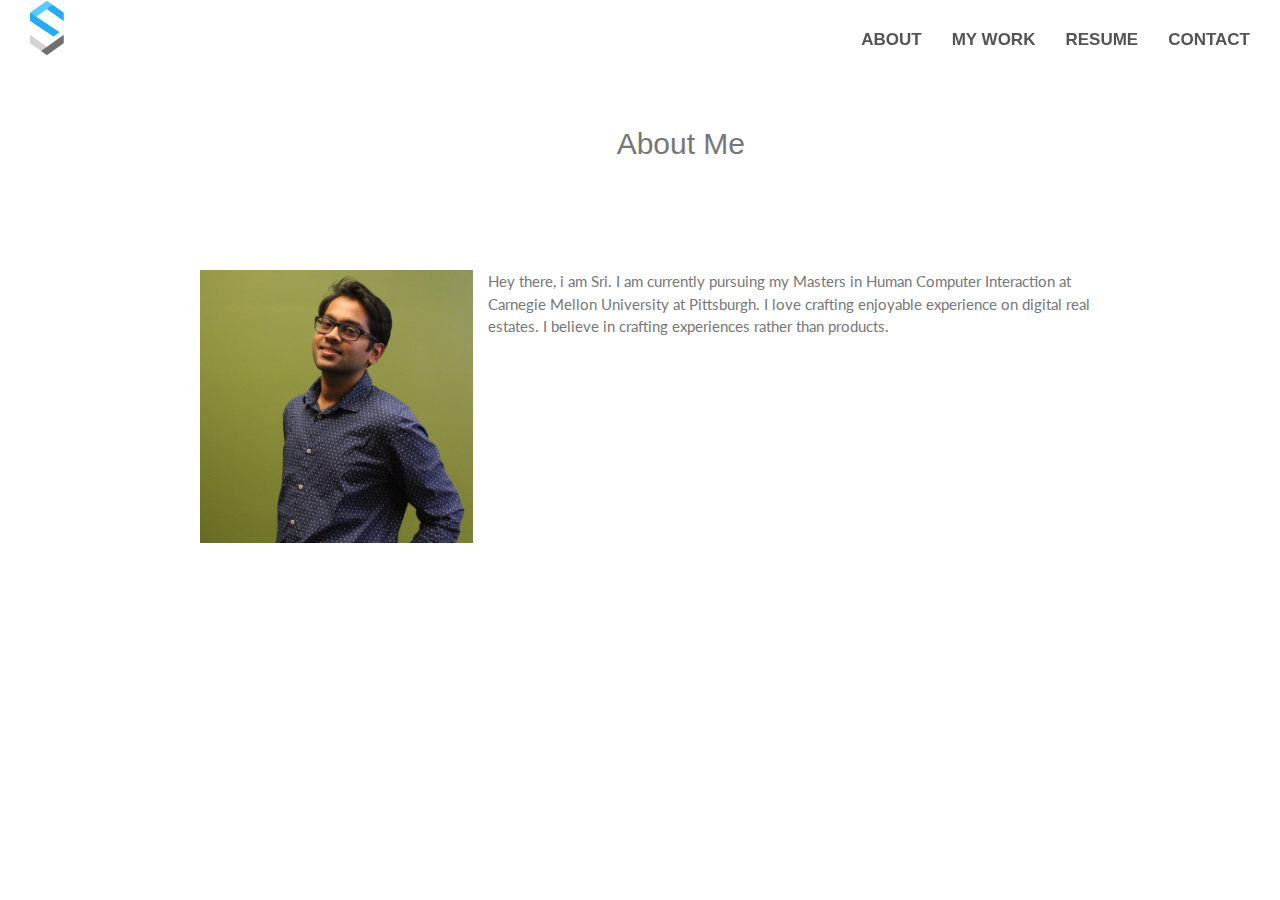
<file: about.html>
<!DOCTYPE html>
<html>
<head>
  <meta charset="utf-8">
  <meta http-equiv="X-UA-Compatible" content="IE=edge">
  <meta name="viewport" content="width=device-width, initial-scale=1">
  <meta name="description" content="">
  <meta name="author" content="">

  <title>Sriram Venkiteswaran</title>
   <link rel="shortcut icon" href="img/logo/favicon.ico" />

  <!-- Bootstrap Core CSS -->
   <link href="css/bootstrap.min copy.css" rel="stylesheet">
  <!-- Custom css -->
   <link href='https://fonts.googleapis.com/css?family=Raleway:700' rel='stylesheet' type='text/css'>
   <link href="https://fonts.googleapis.com/css?family=Lato:300" rel="stylesheet">
   <link rel="stylesheet" href="font-awesome/css/font-awesome.min.css" type="text/css">



   <link rel="stylesheet" href="css/creative.css" type="text/css">
   <link rel="stylesheet" href="css/mynew.css" type="text/css">
   <link rel="stylesheet" href="css/animate.min.css" type="text/css">




</head>
<body id="page-top">
  <nav id="mainNav" class="navbar navbar-default navbar-fixed-top">
      <div class="container-fluid">
          <!-- Brand and toggle get grouped for better mobile display -->
          <div class="navbar-header">
       <button type="button" class="navbar-toggle collapsed" data-toggle="collapse" data-target="#bs-example-navbar-collapse-1">
                  <span class="sr-only">Toggle navigation</span>
                  <!-- <span class="icon-bar"></span>
                  <span class="icon-bar"></span>
                  <span class="icon-bar"></span> -->
              </button>

              <a class="navbar-brand page-scroll "  href="#page-top" >
      <span ><a href="index.html"><img class="navbar-logo" src="img/logo/logo_top.png">

      </span>

      </a>

          </div>

          <!-- Collect the nav links, forms, and other content for toggling -->
          <div class="collapse navbar-collapse" id="bs-example-navbar-collapse-1">
              <ul class="nav navbar-nav navbar-right navbar-brand">
                  <li>
                      <a class="page-scroll" href="#about">ABOUT</a>
                  </li>

                  <li>
                      <a class="page-scroll" href="index.html#portfolio">MY WORK</a>
                  </li>
        <li>
          <a target="_blank" href="SV_Resume.pdf">RESUME</a><span> </span></li>
                  <li>
                      <a class="page-scroll" href="#contact">CONTACT</a>
                  </li>
              </ul>
          </div>
          <!-- /.navbar-collapse -->



      </div>
      <!-- /.container-fluid -->
  </nav>
  <!-- <div class="container">
    <img class="img-about" src="img/me.jpg" >
  </div>

  <div class="row">
       -->

    <!-- <div class="container">
           <div class="row">
      <div class="col-md-2 ">
        <br>
        <br>
        <br>
        <br>

<img class="img-about" src="img/me.jpg" >
</div>
<div class="col-md-2 ">
asiufhausfuasfasfhaoishfiashfashfas
</div>

  </div>
</div> -->
<section id="contact">
    <div class="container">
        <div class="row">

          </div>

          <div class="row">
            <br><h2 class="section-heading" align="center"> &nbsp &nbsp &nbsp &nbsp &nbsp About Me</h2>

            <div class="col-md-4 ">
                  <img class="img-about" src="img/me.jpg">

              </div>

              <div class="text-pad" class="col-md-4 text-center">
                    <p>Hey there, i am Sri. I am currently pursuing my Masters in Human Computer Interaction at Carnegie Mellon University at Pittsburgh.
                    I love crafting enjoyable experience on digital real estates. I believe in crafting experiences rather than products.</p>
                </div>
            </div>


        </div>
    </div>
</section>




</body>
</html>
</file>
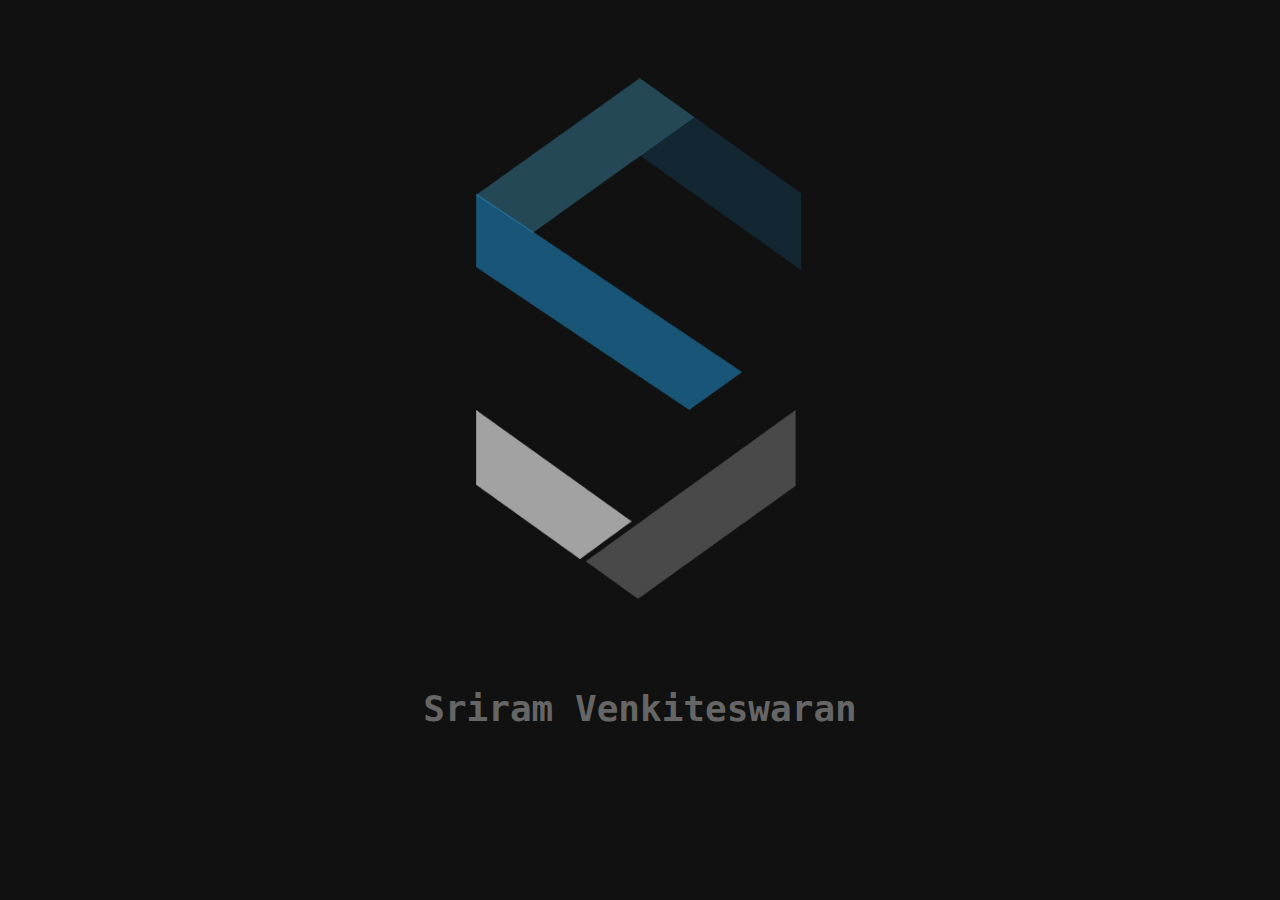
<file: modal1/parallax/test1.html>
<!DOCTYPE html>
<html>
<head>

	<meta charset="utf-8">

	<title>Sriram Venkiteswaran</title>

	<!-- Behavioral Meta Data -->
	<meta name="apple-mobile-web-app-capable" content="yes">
	<meta name="viewport" content="width=device-width, initial-scale=1, maximum-scale=1, user-scalable=no">

	<!-- Styles -->
	<link rel="stylesheet" type="text/css" href="styles/styles.css"/>

</head>
<body>

	<div id="container" class="container">
		<ul id="scene" class="scene">
			<li class="layer" data-depth="0.60"><img src="images/layers1.png"></li>
			<li class="layer" data-depth="0.80"><img src="images/layers2.png"></li>
			<li class="layer" data-depth="1.00"><img src="images/layers3.png"></li>
			<li class="layer" data-depth="0.80"><img src="images/layers4.png"></li>
			<li class="layer" data-depth="0.60"><img src="images/layers5.png"></li>
			<!--<li class="layer" data-depth="0.00"><img src="images/layer6.png"></li>-->
		</ul>
    <div align="center"><h1> Sriram Venkiteswaran</h1>
    </div>
	</div>

	<!-- Scripts -->
	<script src="../deploy/parallax.js"></script>
	<script>

	// Pretty simple huh?
	var scene = document.getElementById('scene');
	var parallax = new Parallax(scene);

	</script>

</body>
</html>
</file>
<file: css/mynew.css>
body, html {
  height: 100%;
  margin: 0;
  font: 400 15px/1.8 "Lato", sans-serif;
  color: #777;
}

.bgimg-1, .bgimg-2, .bgimg-3 {
  position: relative;
  opacity: 1;
  background-attachment: fixed;
  background-position: center;
  background-repeat: no-repeat;
  background-size: cover;

}
.bgimg-1 {
  background-image: url("../img/lander2.png");
  min-height: 100%;
}

.bgimg-2 {
  background-image: url("../img/work.jpg");
  min-height: 400px;
}

.bgimg-3 {
  background-image: url("img_parallax3.jpg");
  min-height: 400px;
}


.caption {
  position: absolute;
  left: 0;
  top: 50%;
  width: 100%;
  text-align: center;
  color: #000;
}

.caption span.border {
  background-color: #111;
  color: #fff;
  padding: 18px;
  font-size: 25px;
  letter-spacing: 10px;
}

.navbar-default .nav > li>a, .navbar-default .nav>li>a:focus {
    color: #545454;
}
.navbar-default.affix {
    background-color: transparent;
}

.navbar-default .nav > li.active>a, .navbar-default .nav>li.active>a:focus {
    color: #45a6dd!important;
    background-color: transparent;
}

.bg-dark {
    color: #fff;
    background-color: transparent;
}

.img-about {
    max-width: 100%;
    height: auto;
    float: left;
    padding-top: 70px;
}
.loader {
	position: fixed;
	left: 0px;
	top: 0px;
	width: 100%;
	height: 100%;
	z-index: 9999;
	background: url('img/loading/logo_anim_1.gif') 50% 50% no-repeat rgb(249,249,249);
}

.text-pad{
padding-top: 100px;

}
</file>
<file: modal1/parallax/styles/styles.css>
.h1{
font-family: Tahoma;
font-size: 40px;
  
}





body {
  font-family: monospace;
  font-size: 18px;
  background: #111;
  color: #666;
  margin: 0;
}

img {
  display: block;
  width: 100%;
}

input[type=checkbox] {
  display: none;
}

label {
  display: inline-block;
  margin-right: 1em;
  padding: 0.4em 0;
  cursor: pointer;
}

button {
  border: 10px solid #00FFAA;
  font-family: monospace;
  position: absolute;
  line-height: 60px;
  text-align: right;
  padding: 0 1.2em;
  background: #444;
  font-size: 24px;
  cursor: pointer;
  display: block;
  outline: none;
  height: 80px;
  width: 80%;
  top: 260px;
  margin: 0;
  left: 10%;
}

button:hover {
  background: #00FFAA;
}

input[type=checkbox] + label:before {
  display: inline-block;
  position: relative;
  background: #444;
  margin-right: 8px;
  content: "";
  height: 16px;
  width: 16px;
  top: 1px;
}

input[type=checkbox]:checked + label:before {
  background: #00FFAA;
}

.container {
  position: relative;
  max-width: 600px;
  margin: 0 auto;
  padding: 5%;
}

.scene {
  padding: 0;
  margin: 0;
}

.fill {
  position: absolute;
  bottom: 5%;
  right: 5%;
  left: 5%;
  top: 5%;
}

.expand-width {
  width: 100%;
}

.border {
  border: 2px dashed #00FFAA;
}

.aspect {
  opacity: 0.2;
}

.layer:nth-child(1) {
  opacity: 0.15;
}
.layer:nth-child(1) button {
  -webkit-transform: rotate(150deg);
}

.layer:nth-child(2) {
  opacity: 0.30;
}
.layer:nth-child(2) button {
  -webkit-transform: rotate(120deg);
}

.layer:nth-child(3) {
  opacity: 0.45;
}
.layer:nth-child(3) button {
  -webkit-transform: rotate(90deg);
}

.layer:nth-child(4) {
  opacity: 0.60;
}
.layer:nth-child(4) button {
  -webkit-transform: rotate(60deg);
}

.layer:nth-child(5) {
  opacity: 0.75;
}
.layer:nth-child(5) button {
  -webkit-transform: rotate(30deg);
}

.layer:nth-child(6) {
  opacity: 0.90;
}
.layer:nth-child(6) button {
}
</file>
<file: css/creative.css>
/*!
 * Start Bootstrap - Creative Bootstrap Theme (http://startbootstrap.com)
 * Code licensed under the Apache License v2.0.
 * For details, see http://www.apache.org/licenses/LICENSE-2.0.
 */

html,
body {
    width: 100%;
    height: 100%;
}

body {
    font-family: Merriweather,'Helvetica Neue',Arial,sans-serif;
}

@font-face {
    font-family: 'Lato', sans-serif;
}

.fa .fa-angle-down{
  color: white;
}

hr {
    max-width: 50px;
    border-color: #25aaf4;
    border-width: 3px;
}

hr.light {
    border-color: #fff;
}

a {
    color: #25aaf4;
    -webkit-transition: all .35s;
    -moz-transition: all .35s;
    transition: all .35s;
}

a:hover,
a:focus {
    color: #eb3812;
}


h2,
h3,
h4,
h5,
h6 {
    font-family: 'Open Sans','Helvetica Neue',Arial,sans-serif;

}

h1 {

    font-size: 200%;
    font-family: "lato";
    margin-top: 0px;
    margin-bottom: 0px;


}

.h3-color{
	font-family: 'Open Sans','Helvetica Neue',Arial,sans-serif;
	color: #25aaf4;

}

p {
    margin-bottom: 20px;
    font-size: 15px;
    line-height: 1.5;
}


.bg-primary {
    background-color: #25aaf4;
}

.bg-dark {
    color: #fff;
    background-color: #333333;
}

h1 .h1color{
    color:#57FFC7;
}

.text-faded {
    color: rgba(255,255,255,.7);
}

section {
    padding: 100px 0;
}

aside {
    padding: 50px 0;
}

.no-padding {
    padding: 0;
}

.parallax-window {
    min-height: 400px;
    background: transparent;
}

.navbar-default {
    border-color: rgba(34,34,34,.05);
    font-family: 'Open Sans','Helvetica Neue',Arial,sans-serif;
    background-color: #fff;
    -webkit-transition: all .35s;
    -moz-transition: all .35s;
    transition: all .35s;

}

.navbar-default .navbar-header .navbar-brand {
    text-transform: uppercase;
    font-family: 'Open Sans','Helvetica Neue',Arial,sans-serif;
    font-weight: 700;
    color: #25aaf4;
	text-align: center;
}

.navbar-default .navbar-header .navbar-brand:hover,
.navbar-default .navbar-header .navbar-brand:focus {
    color: #eb3812;
}

.navbar-default .nav > li>a,
.navbar-default .nav>li>a:focus {
    text-transform: uppercase;
    font-size: 17px;
    font-weight: 700;
    color: #222;
}

.navbar-default .nav > li>a:hover,
.navbar-default .nav>li>a:focus:hover {
    color: #25aaf4;
}

.navbar-default .nav > li.active>a,
.navbar-default .nav>li.active>a:focus {
    color: #25aaf4!important;
    background-color: transparent;
}

.navbar-default .nav > li.active>a:hover,
.navbar-default .nav>li.active>a:focus:hover {
    background-color: transparent;
}

@media(min-width:768px) {
    .navbar-default {
        border-color: rgba(255,255,255,.3);
        background-color: transparent;
		padding: 100%px 0;
    -webkit-transition: padding .3s;
    -moz-transition: padding .3s;
    transition: padding .3s;
    border: 0;

    }

    .navbar-default .navbar-header .navbar-brand {
        color: rgba(255,255,255,.7);
		font-family: "Raleway", sans-serif;
    }

    .navbar-default .navbar-header .navbar-brand:hover,
    .navbar-default .navbar-header .navbar-brand:focus {
        color: #fff;
    }

    .navbar-default .nav > li>a,
    .navbar-default .nav>li>a:focus {
        color: rgba(255,255,255,.7);
    }

    .navbar-default .nav > li>a:hover,
    .navbar-default .nav>li>a:focus:hover {
        color: #fff;
    }

    .navbar-default.affix {
        border-color: rgba(34,34,34,.05);
        background-color: #fff;
    }

    .navbar-default.affix .navbar-header .navbar-brand {
		font-family: 'Raleway', sans-serif;
        font-size: 17px;
        color: #25aaf4;
    }

    .navbar-default.affix .navbar-header .navbar-brand:hover,
    .navbar-default.affix .navbar-header .navbar-brand:focus {
        color: #eb3812;
    }

    .navbar-default.affix .nav > li>a,
    .navbar-default.affix .nav>li>a:focus {
        color: #222;
    }

    .navbar-default.affix .nav > li>a:hover,
    .navbar-default.affix .nav>li>a:focus:hover {
        color: #25aaf4;
    }
}

header {
    position: relative;
    width: 100%;
    min-height: auto;
    text-align: center;
    color: #fff;
  /*  background-image: url(../img/header4.jpg); */
    background-position: center;
    -webkit-background-size: cover;
    -moz-background-size: cover;
    background-size: cover;
    -o-background-size: cover;
}

header .header-content {
    position: relative;
    width: 100%;
    padding: 100px 15px;
    text-align: center;
}

header .header-content .header-content-inner h1 {
    margin-top: 0;
    margin-bottom: 0;
    text-transform: uppercase;
    font-weight: 700;
}

header .header-content .header-content-inner hr {
    margin: 30px auto;
}

header .header-content .header-content-inner p {
    margin-bottom: 50px;
    font-size: 16px;
    font-weight: 300;
    color: rgba(255,255,255,.7);
}

@media(min-width:768px) {
    header {
        min-height: 100%;
    }

    header .header-content {
        position: absolute;
        top: 50%;
        padding: 0 50px;
        -webkit-transform: translateY(-50%);
        -ms-transform: translateY(-50%);
        transform: translateY(-50%);
    }

    header .header-content .header-content-inner {
        margin-right: auto;
        margin-left: auto;
        max-width: 1000px;
    }

    header .header-content .header-content-inner p {
        margin-right: auto;
        margin-left: auto;
        max-width: 80%;
        font-size: 18px;
    }
}

.section-heading {
    margin-top: 0;
}

.service-box {
    margin: 50px auto 0;
    max-width: 400px;
}

@media(min-width:992px) {
    .service-box {
        margin: 20px auto 0;
    }
}

.service-box p {
    margin-bottom: 0;
}

.portfolio-box {
    display: block;
    position: relative;
    margin: 0 auto;
    max-width: 300px;
}

.portfolio-box .portfolio-box-caption {
    display: block;
    position: absolute;
    bottom: 0;
    width: 100%;
    height: 100%;
    text-align: center;
    color: #fff;
    opacity: 0;
    background: #25aaf4;
    -webkit-transition: all .35s;
    -moz-transition: all .35s;
    transition: all .35s;
}

.portfolio-box .portfolio-box-caption .portfolio-box-caption-content {
    position: absolute;
    top: 50%;
    width: 100%;
    text-align: center;
    transform: translateY(-50%);
}

.portfolio-box .portfolio-box-caption .portfolio-box-caption-content .project-category,
.portfolio-box .portfolio-box-caption .portfolio-box-caption-content .project-name {
    padding: 0 15px;
    font-family: 'Open Sans','Helvetica Neue',Arial,sans-serif;
}

.portfolio-box .portfolio-box-caption .portfolio-box-caption-content .project-category {
    text-transform: uppercase;
    font-size: 14px;
    font-weight: 600;
}

.portfolio-box .portfolio-box-caption .portfolio-box-caption-content .project-name {
    font-size: 18px;
}

.portfolio-box:hover .portfolio-box-caption {
    opacity: 1;
}

@media(min-width:768px) {
    .portfolio-box .portfolio-box-caption .portfolio-box-caption-content .project-category {
        font-size: 16px;
    }

    .portfolio-box .portfolio-box-caption .portfolio-box-caption-content .project-name {
        font-size: 22px;
    }
}

.portfolio-modal .modal-content {
    border-radius: 0;
    background-clip: border-box;
    -webkit-box-shadow: none;
    box-shadow: none;
    border: 0;
    min-height: 100%;
    padding: 100px 0;
    text-align: center;
}
.portfolio-modal .modal-content h2 {
    margin-bottom: 15px;
    font-size: 3em;
}
.portfolio-modal .modal-content p {
    margin-bottom: 30px;
}
.portfolio-modal .modal-content p.item-intro {
    margin: 20px 0 30px;carousel

    font-family: "Droid Serif", "Helvetica Neue", Helvetica, Arial, sans-serif;
    font-style: bold;
    font-size: 16px;
}
.portfolio-modal .modal-content ul.list-inline {
    margin-bottom: 30px;
    margin-top: 0;
}
.portfolio-modal .modal-content img {
    margin-bottom: 30px;
}

.portfolio-modal .close-modal {
    position: absolute;
    width: 75px;
    height: 75px;
    background-color: transparent;
    top: 25px;
    right: 25px;
    cursor: pointer;
}
.portfolio-modal .close-modal:hover {
    opacity: .3;
}
.portfolio-modal .close-modal .lr {
    height: 75px;
    width: 1px;
    margin-left: 35px;
    background-color: #222;
    transform: rotate(45deg);
    -ms-transform: rotate(45deg);
    -webkit-transform: rotate(45deg);
    z-index: 1051;
}
.portfolio-modal .close-modal .lr .rl {
    height: 75px;
    width: 1px;
    background-color: #222;
    transform: rotate(90deg);
    -ms-transform: rotate(90deg);
    -webkit-transform: rotate(90deg);
    z-index: 1052;
}

.call-to-action h2 {
    margin: 0 auto 20px;
}

.text-primary {
    color: #25aaf4;
}

.no-gutter > [class*=col-] {
    padding-right: 0;
    padding-left: 0;
}

.btn-default {
    border-color: #fff;
    color: #222;
    background-color: #fff;
    -webkit-transition: all .35s;
    -moz-transition: all .35s;
    transition: all .35s;
}

.btn-default:hover,
.btn-default:focus,
.btn-default.focus,
.btn-default:active,
.btn-default.active,
.open > .dropdown-toggle.btn-default {
    border-color: #ededed;
    color: #222;
    background-color: #f2f2f2;
}

.btn-default:active,
.btn-default.active,
.open > .dropdown-toggle.btn-default {
    background-image: none;
}

.btn-default .badge {
    color: #fff;
    background-color: #222;
}

.btn-primary {
    border-color: #25aaf4;
    color: #fff;
    background-color: #25aaf4;
    -webkit-transition: all .35s;
    -moz-transition: all .35s;
    transition: all .35s;
}

.btn-primary:hover,
.btn-primary:focus,
.btn-primary.focus,
.btn-primary:active,
.btn-primary.active,
.open > .dropdown-toggle.btn-primary {
    border-color: #ed431f;
    color: #fff;
    background-color: #ee4b28;
}

.btn-primary:active,
.btn-primary.active,
.open > .dropdown-toggle.btn-primary {
    background-image: none;
}

.btn-primary.disabled,
.btn-primary[disabled],
fieldset[disabled] .btn-primary,
.btn-primary.disabled:hover,
.btn-primary[disabled]:hover,
fieldset[disabled] .btn-primary:hover,
.btn-primary.disabled:focus,
.btn-primary[disabled]:focus,
fieldset[disabled] .btn-primary:focus,
.btn-primary.disabled.focus,
.btn-primary[disabled].focus,
fieldset[disabled] .btn-primary.focus,
.btn-primary.disabled:active,
.btn-primary[disabled]:active,
fieldset[disabled] .btn-primary:active,
.btn-primary.disabled.active,
.btn-primary[disabled].active,
fieldset[disabled] .btn-primary.active {
    border-color: #25aaf4;
    background-color: #25aaf4;
}

.btn-primary .badge {
    color: #25aaf4;
    background-color: #fff;
}

.btn {
    border: 0;
    border-radius: 300px;
    text-transform: uppercase;
    font-family: 'Open Sans','Helvetica Neue',Arial,sans-serif;
    font-weight: 700;
}

.btn-xl {
    padding: 15px 30px;
}

::-moz-selection {
    text-shadow: none;
    color: #fff;
    background: #222;
}

::selection {
    text-shadow: none;
    color: #fff;
    background: #222;
}
footer {
    padding: 25px 0;
    text-align: center;
}
footer span.copyright {
    line-height: 40px;
    font-family: Montserrat, "Helvetica Neue", Helvetica, Arial, sans-serif;
    text-transform: uppercase;
    text-transform: none;
}
footer ul.quicklinks {
    margin-bottom: 0;
    line-height: 40px;
    font-family: Montserrat, "Helvetica Neue", Helvetica, Arial, sans-serif;
    text-transform: uppercase;
    text-transform: none;
}
ul.social-buttons {
    margin-bottom: 0;
}
ul.social-buttons li a {
    display: block;
    background-color: #222;
    height: 40px;
    width: 40px;
    border-radius: 100%;
    font-size: 20px;
    line-height: 40px;
    color: #fff;
    outline: 0;
    -webkit-transition: all .3s;
    -moz-transition: all .3s;
    transition: all .3s;
}
ul.social-buttons li a:hover, ul.social-buttons li a:focus, ul.social-buttons li a:active {
    background-color: #25aaf4;
}

img::selection {
    color: #fff;
    background: 0 0;
}

img::-moz-selection {
    color: #fff;
    background: 0 0;
}

body {
    webkit-tap-highlight-color: #222;
}
</file>
